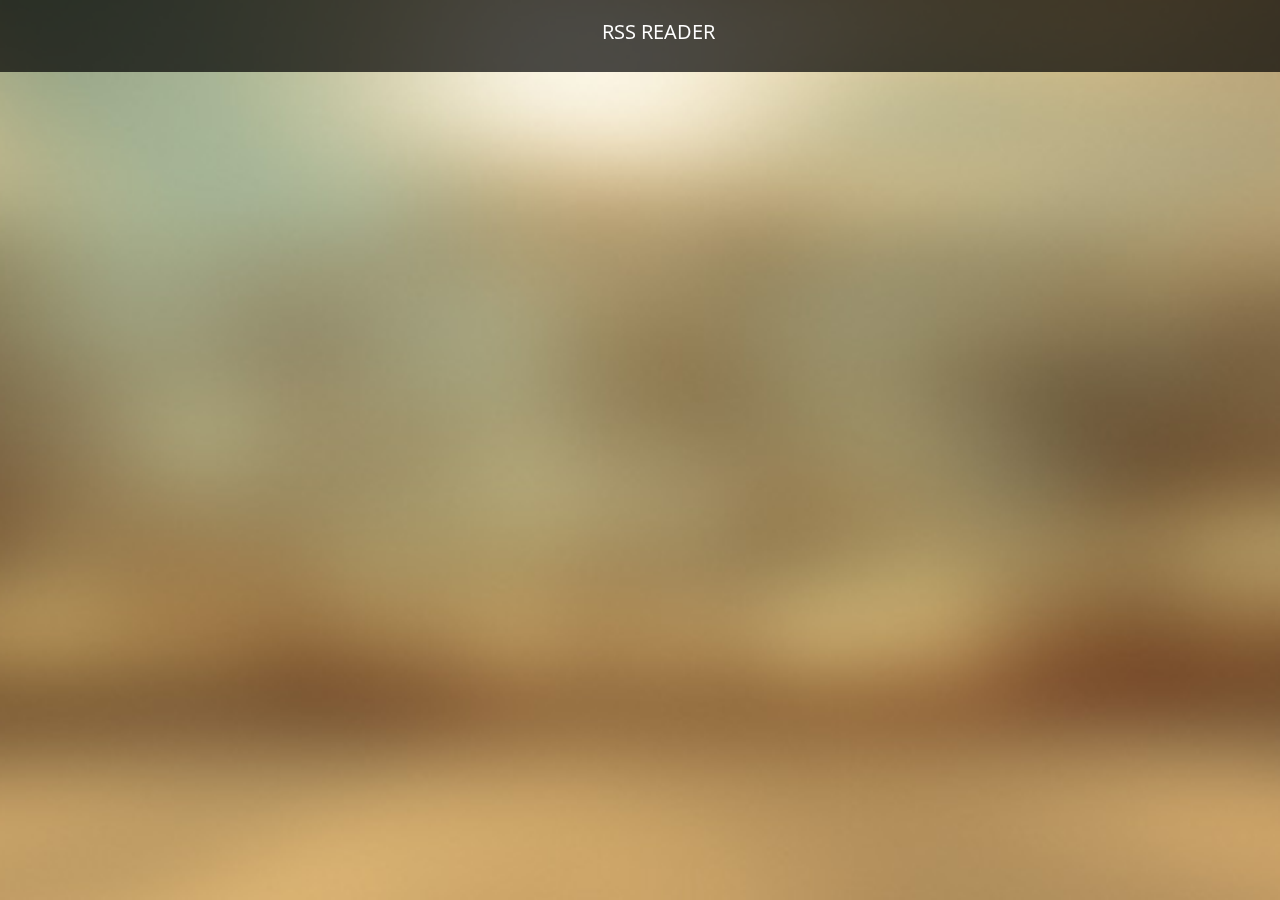
<file: app/views/layout.html>
<head>
	<link rel="stylesheet" href="https://maxcdn.bootstrapcdn.com/bootstrap/3.2.0/css/bootstrap.min.css">
	<link rel="stylesheet" type="text/css" href="/stylesheets/layout.css">
	<link href='http://fonts.googleapis.com/css?family=Open+Sans+Condensed:300' rel='stylesheet' type='text/css'>
	<title>{{ title }}</title>
</head>
<body>
	<div class="header">
		<div class="appName">RSS READER</div>
	</div>
</body>
</file>
<file: stylesheets/layout.css>
body {
	font-family: 'Open Sans Condensed', sans-serif;
	font-size: 16px;
	color: #FFFFFF;
	background: url("/images/background.png") no-repeat center center fixed;
	-webkit-background-size: cover;
	-moz-background-size: cover;
	-o-background-size: cover;
	background-size: cover;
}
.header {
	width: 100%;
	height: 8%;
	position: fixed;
	top: 0;
	left: 0;
	background: rgba(0, 0, 0, 0.7);
	background-opacity: 0.5;
	z-index: 1000;
}
.account {
	cursor: pointer;
	position: fixed;
	top: 1.3%;
	left: 95%;
	margin-right: 2%;
}
.appName {
	font-size: 20px;
	position: fixed;
	left: 47%;
	top: 2%;
	text-align: center;
}
</file>
